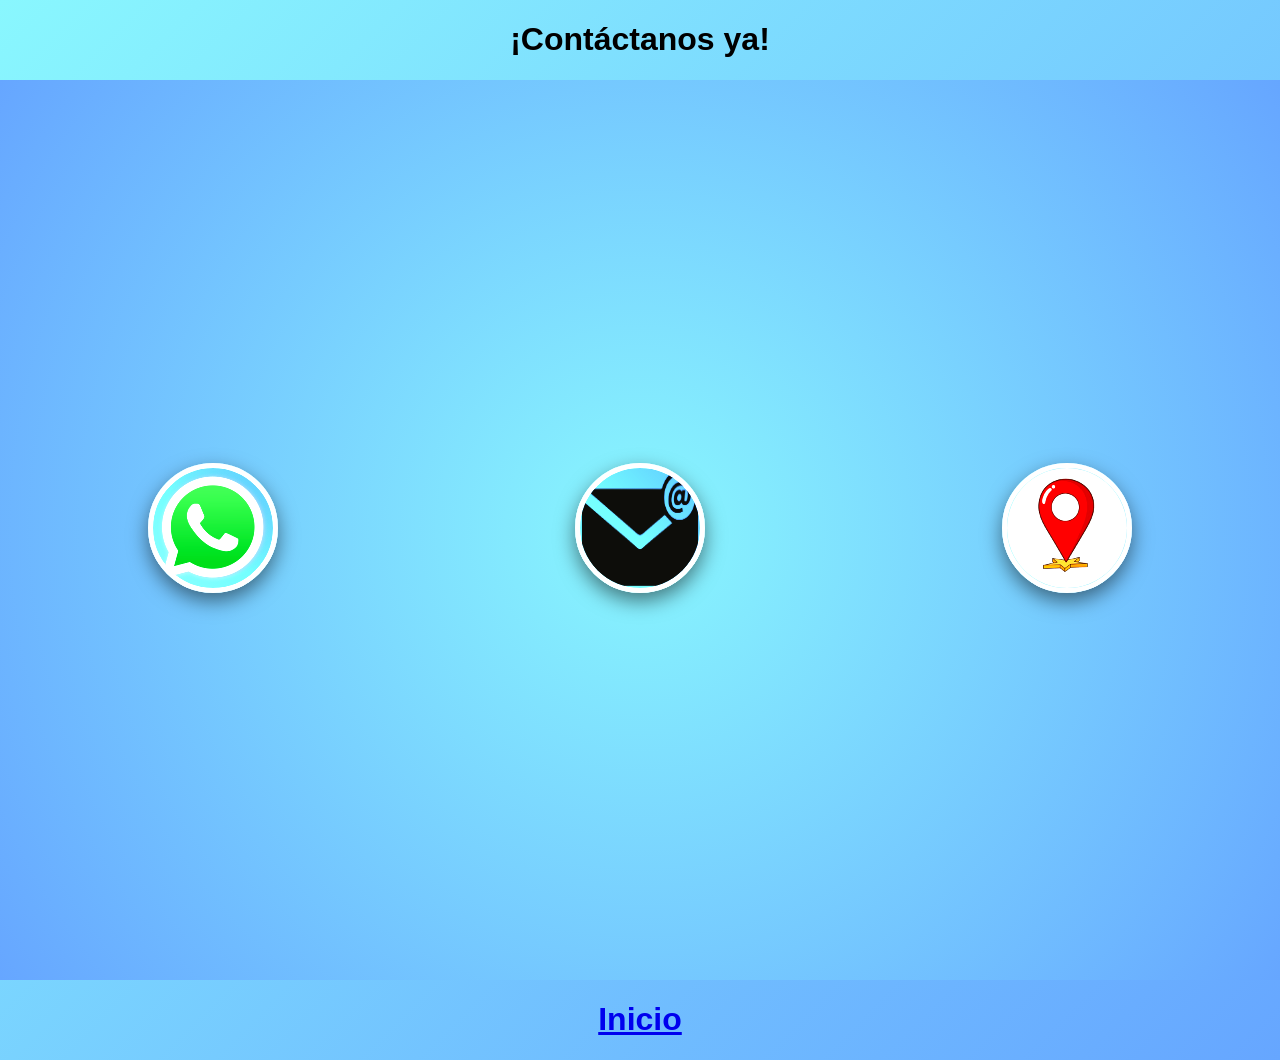
<file: Contactos-new.html>
<!DOCTYPE html>
<html>
<head>
<title>Logos Círculos</title>
<link rel="stylesheet" href="cont-2.css">

</head>
<body>
    <h1><center> ¡Contáctanos ya!</center></h1>
<section class="logos-circulos-container">
<a href="whatsaap.html" target="_blank">
<img src="WhatsApp.png" alt="Logo 1" class="logo-circulo">
</a>
<a href="correo.html" target="_blank">
<img src="correo.webp" alt="Logo 2" class="logo-circulo">
</a>
<a href="direccion.html" target="_blank">
<img src="direc 1.jpg" alt="Logo 3" class="logo-circulo">
</a>
</section>
<h1><a href="Index.html"><center>Inicio</center></a></h1>

</body>
</html>
</file>
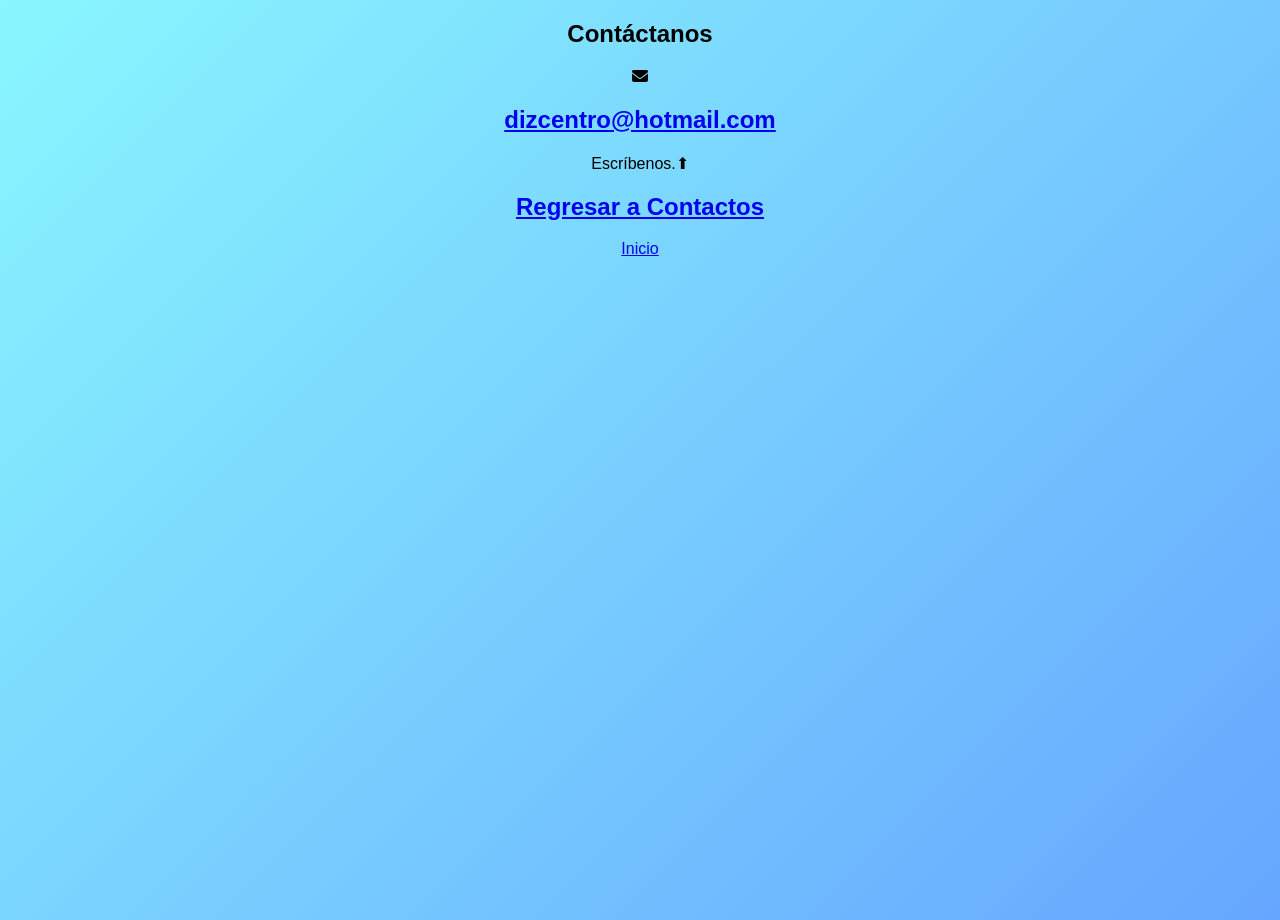
<file: correo.html>
<!DOCTYPE html>
<html lang="en">
<head>
    <meta charset="UTF-8">
    <meta name="viewport" content="width=device-width, initial-scale=1.0">
    <title>Contáctanos - Correo</title>

    <link rel="stylesheet" href="cont-2.css">
    <link rel="stylesheet" href="https://cdnjs.cloudflare.com/ajax/libs/font-awesome/6.4.0/css/all.min.css">
</head>
<body>

    <section class="contactos">
        <center>
            <h1>Contáctanos</h1>
            <div class="contacto">
                <i class="fa fa-envelope"></i>
                <h2><a href="mailto:dizcentro@hotmail.com" target="_blank">dizcentro@hotmail.com</a></h2>
                <p>Escríbenos.⬆</p>
            </div>
        </center>
    </section>

    <center>
        <h2><a href="Contactos-new.html">Regresar a Contactos</a></h2>
        <a href="Index.html" class="volver">Inicio</a>
    </center>

</body>
</html>
</file>
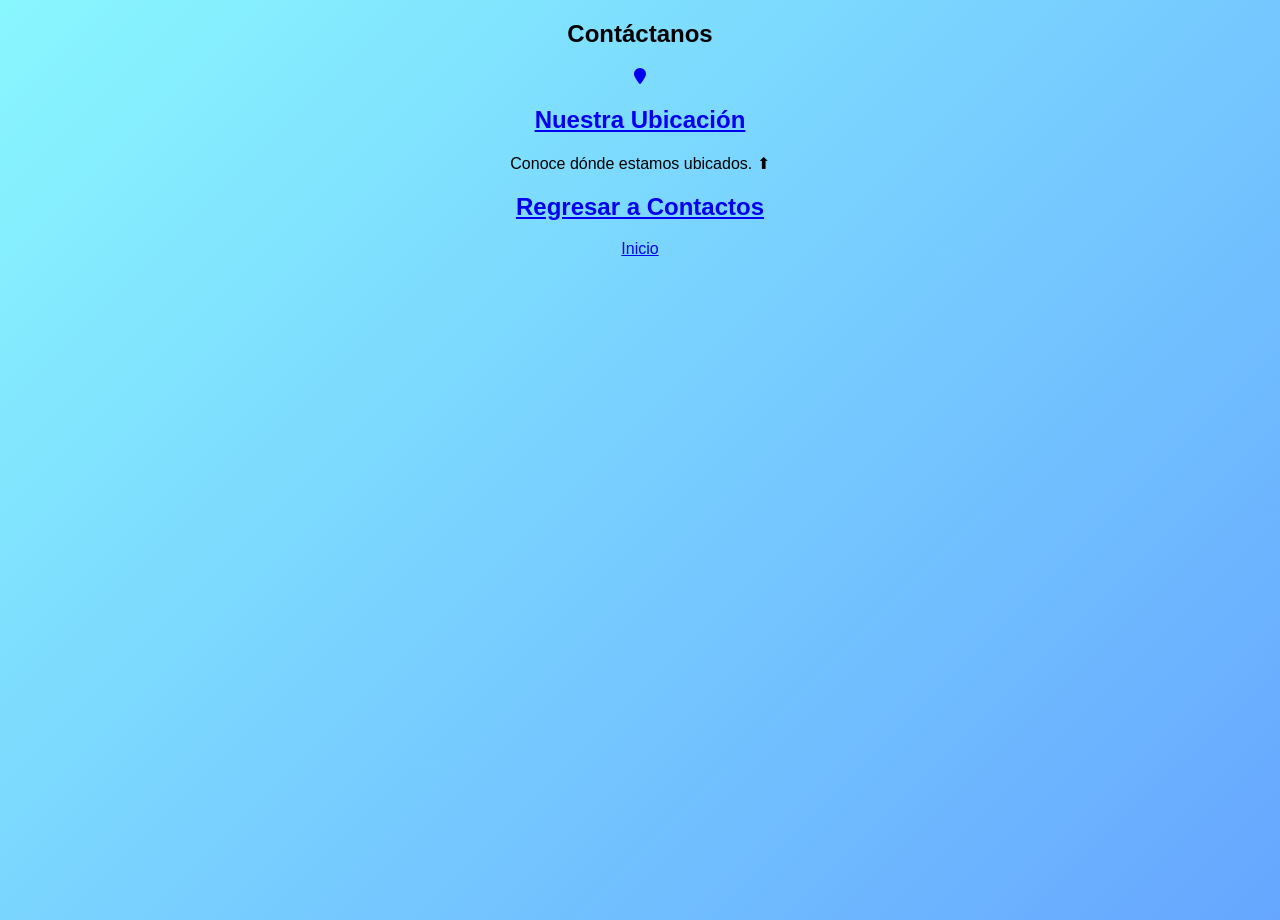
<file: direccion.html>
<!DOCTYPE html>
<html lang="es">
<head>
    <meta charset="UTF-8">
    <meta name="viewport" content="width=device-width, initial-scale=1.0">
    <title>Ubicación</title>

    <link rel="stylesheet" href="cont-2.css">
    <link rel="stylesheet" href="https://cdnjs.cloudflare.com/ajax/libs/font-awesome/6.4.0/css/all.min.css">
</head>
<body>

    <section class="contactos">
        <center>
            <h1>Contáctanos</h1>
            <div class="contacto">
                <a href="https://maps.app.goo.gl/uX4hqnnpWNLrAy759" target="_blank">
                    <i class="fa fa-map-marker"></i>
                    <h2>Nuestra Ubicación</h2>
                </a>
                <p>Conoce dónde estamos ubicados. ⬆</p>
            </div>
        </center>
    </section>

    <center>
        <h2><a href="Contactos-new.html">Regresar a Contactos</a></h2>
        <a href="Index.html" class="volver">Inicio</a>
    </center>

</body>
</html>
</file>
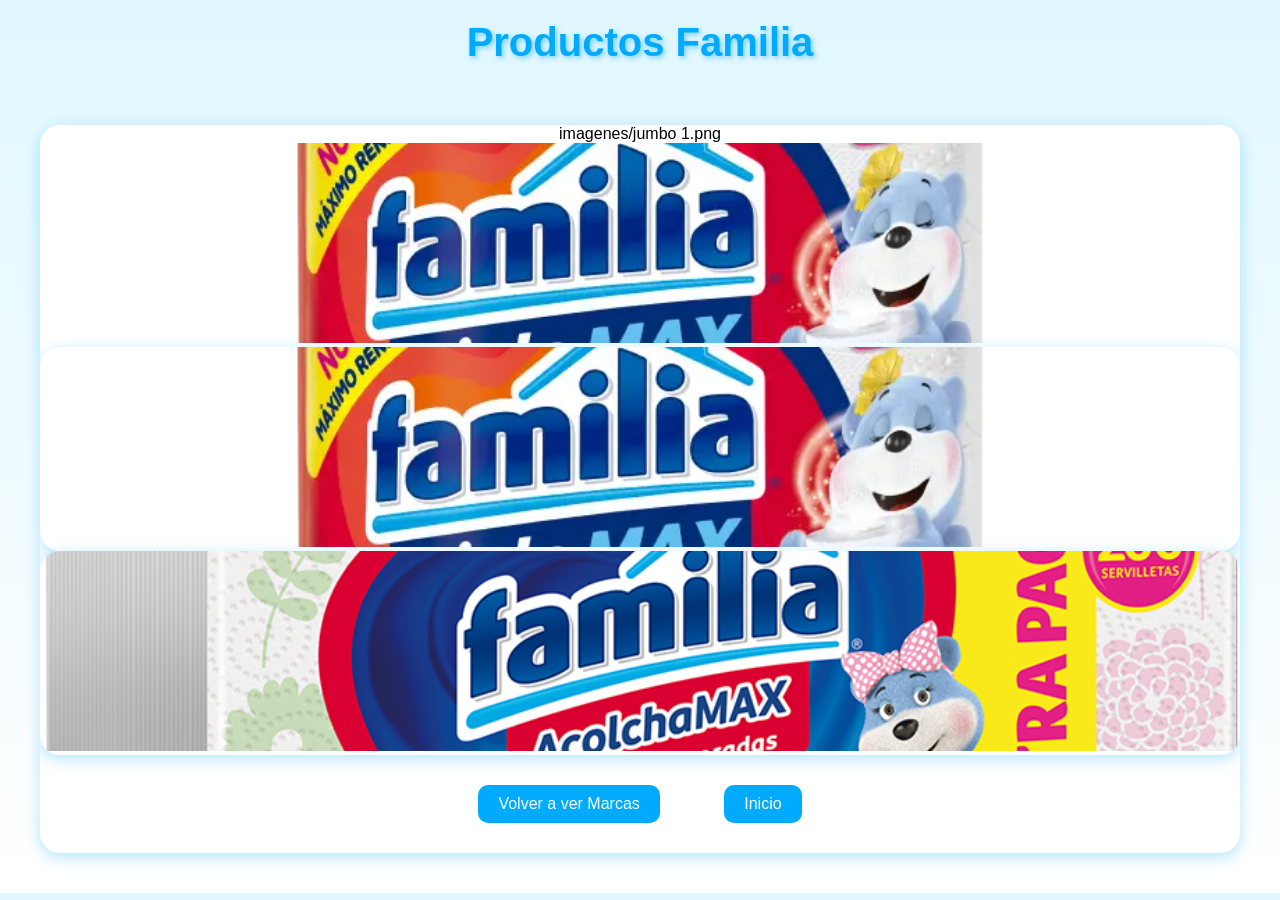
<file: Marca1.html>
<!DOCTYPE html>
<html lang="en">
<head>
    <meta charset="UTF-8">
    <title>Marca 1 - Productos</title>
    <link rel="stylesheet" href="Style.css">
</head>
<body>
    <h1>Productos Familia</h1>
    <div class="productos-container">
        <div class="producto">  imagenes/jumbo 1.png
            <img src="imagenes/triplemax.webp" alt="Producto 1">
        <div class="producto">
            <div class="imagen-principal">
                <img src="imagenes/triplemax.webp" alt="Producto 1" id="imagen-principal-1">
            </div>
            <div class="info">
                <h2>Producto 1</h2>
                <p>El nuevo Familia® TripleMAX, el único Papel Higiénico Familia® 3 hojas con tecnología que bloquea los malos olores. 
                    Con un Máximo Rendimiento. comparado con el rendimiento de papel higiénico Familia AromaMAX 
                    Encúentralo en tu tienda más cercana</p>
                <div class="presentaciones">
                    <img src="imagenes/tri max 1.webp" alt="Presentación 1" class="miniatura" onclick="cambiarImagen('imagen-principal-1', 'imagenes/tri max 1.webp')">
                    <img src="imagenes/tri max 2.webp" alt="Presentación 2" class="miniatura" onclick="cambiarImagen('imagen-principal-1', 'imagenes/tri max 2.webp')">
                    <img src="imagenes/tri max 3.webp" alt="Presentación 3" class="miniatura" onclick="cambiarImagen('imagen-principal-1', 'imagenes/tri max 3.webp')">
                    <img src="imagenes/tri max 4.webp" alt="Presentación 4" class="miniatura" onclick="cambiarImagen('imagen-principal-1', ' imagenes/tri max 4.webp')">
                </div>
                <a href="mailto:ventas@marca1.com?subject=Compra Producto 1" class="boton-comprar">Comprar</a>
            </div>
        </div>
        <div class="producto">
            <img src="imagenes/acolchamax servilletas decorada x200 2.png" alt="Producto 1">
            <div class="info">
                <h2>Producto 1</h2>
                <p> </p>
                <a href="mailto:ventas@marca1.com?subject=Compra Producto 2" class="boton-comprar">Comprar</a>
            </div>
        </div>

    <a href="Marcas.html" class="volver">Volver a ver Marcas</a>
    <a href="Index.html" class="volver">Inicio</a>
    <script>
        function cambiarImagen(idImagen, nuevaSrc) {
            document.getElementById(idImagen).src = nuevaSrc;
        }
    </script>
</body>
</html>
</file>
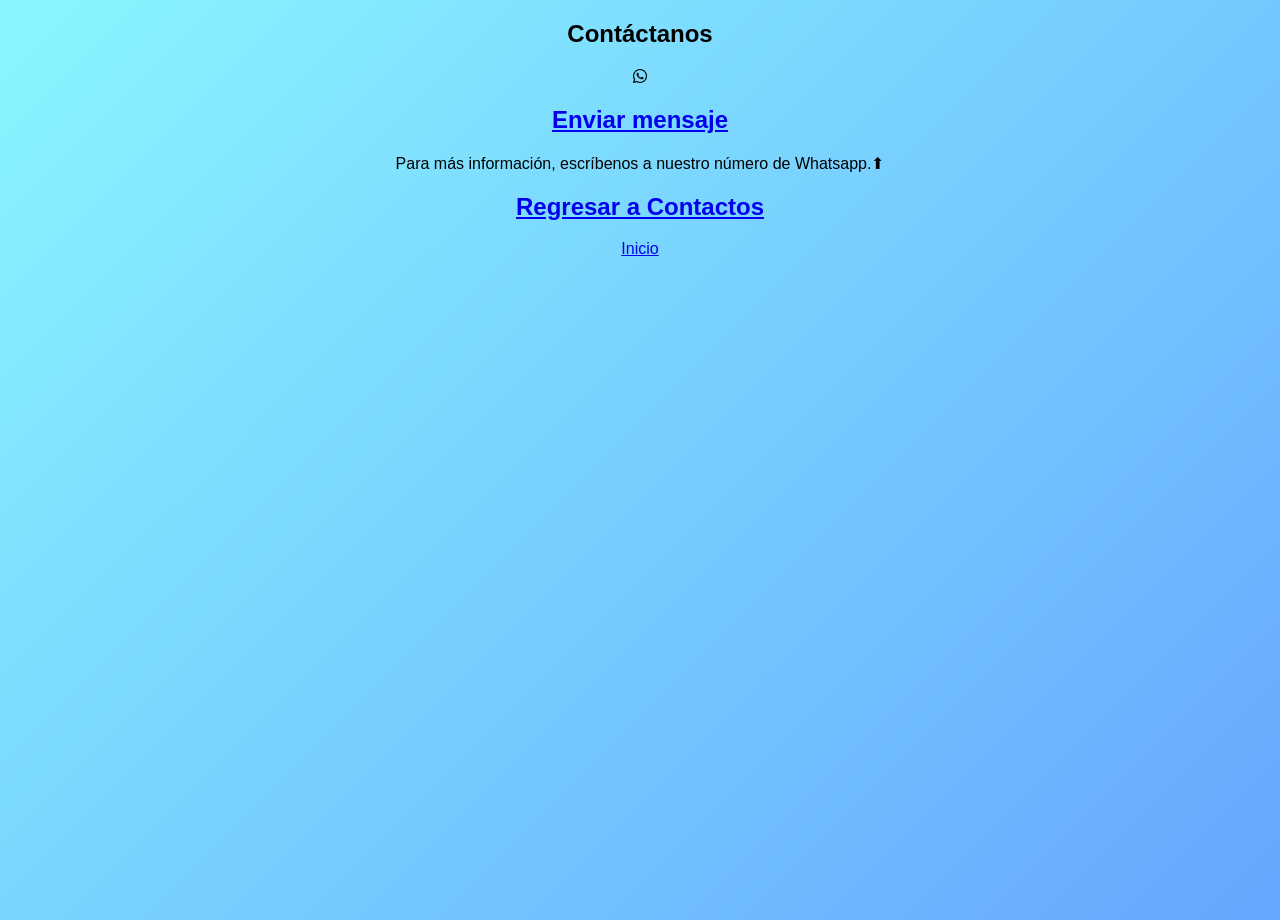
<file: whatsaap.html>
<!DOCTYPE html>
<html lang="en">
<head>
    <meta charset="UTF-8">
    <meta name="viewport" content="width=device-width, initial-scale=1.0">
    <title>Contáctanos</title>
    <link rel="stylesheet" href="cont-2.css">
    <link rel="stylesheet" href="https://cdnjs.cloudflare.com/ajax/libs/font-awesome/6.4.0/css/all.min.css">
</head>
<body>

    <section class="contactos">
      <center> 
      <h1>Contáctanos</h1>
        <div class="contacto">
            <i class="fab fa-whatsapp"></i>
            <h2><a href="https://wa.me/+593987080987" target="_blank">Enviar mensaje</a></h2>
            <p>Para más información, escríbenos a nuestro número de Whatsapp.⬆</p>
          </div>
        </center>
    </section>

    <center> 
    <h2><a href="Contactos-new.html">Regresar a Contactos</a></h2>
    <a href="Index.html" class="volver">Inicio</a>
    </center>

</body>
</html>
</file>
<file: cont-2.css>
body {
    font-family: Arial, sans-serif;
    margin: 0;
    padding: 0;
    background: linear-gradient(135deg, #89f7fe, #66a6ff); /* Fondo azul a celeste */
    min-height: 100vh;
}

/* Encabezado */
header {
    background: linear-gradient(to right, #0052D4, #4364F7, #6FB1FC); /* Azul difuminado */
    color: #fff;
    padding: 20px;
    text-align: center;
    border-bottom: 5px solid #ffffff; /* Borde blanco */
    box-shadow: 0 5px 15px rgba(0, 0, 0, 0.6); /* Sombra fuerte */
}

/* Navegación */ m
nav ul {
    list-style: none;
    margin: 0;
    padding: 0;
    display: flex;
    justify-content: space-between;
}

nav ul li {
    margin-right: 20px;
}

nav a {
    color: #fff;
    text-decoration: none;
    font-weight: bold;
    transition: color 0.3s ease, transform 0.3s ease;
}

nav a:hover {
    color: #89f7fe;
    transform: scale(1.2);
}

/* Contenedor principal */
.logos-circulos-container {
    display: flex;
    justify-content: space-around;
    align-items: center;
    height: 100vh;
    perspective: 1000px; /* Perspectiva 3D */
    background: radial-gradient(circle at center, #89f7fe 0%, #66a6ff 100%); /* Gradiente azul celeste */
}

/* Logos */
.logo-circulo {
    width: 120px;
    height: 120px;
    border-radius: 50%;
    border: 5px solid #ffffff; /* Borde blanco */
    background: linear-gradient(45deg, #89f7fe, #66a6ff); /* Fondo azul-celeste en el logo */
    box-shadow: 0 8px 20px rgba(0, 0, 0, 0.5); /* Sombra profunda */
    backdrop-filter: blur(8px); /* Difuminado (filtro de fondo) */
    filter: brightness(1.1) contrast(1.2) saturate(1.2); /* Filtros extra */
    transition: 
        transform 0.5s ease, 
        filter 0.5s ease, 
        box-shadow 0.5s ease;
    margin: 20px;
    animation: float 4s ease-in-out infinite; /* Animación */
}

/* Al pasar el mouse */
.logo-circulo:hover {
    transform: rotateY(360deg) scale(1.2) translateZ(50px); /* Transformaciones 3D */
    filter: brightness(1.4) saturate(1.5) blur(2px); /* Brillo, saturación y ligero blur */
    box-shadow: 0 15px 30px rgba(0, 0, 0, 0.7);
}

/* Animación de "flotar" */
@keyframes float {
    0%, 100% {
        transform: translateY(0) rotateZ(0deg);
    }
    50% {
        transform: translateY(-20px) rotateZ(5deg);
    }
}
</file>
<file: Style.css>
body {
    background: linear-gradient(to bottom, #e0f7ff, #ffffff);
    font-family: 'Arial', sans-serif;
    text-align: center;
    margin: 0;
    padding: 0;
}

h1 {
    color: #00aaff;
    margin: 20px;
    font-size: 2.5em;
    text-shadow: 2px 2px 5px rgba(0, 170, 255, 0.5);
}

/* Estilos de los logos */
.logos-container {
    display: flex;
    justify-content: center;
    flex-wrap: wrap;
    gap: 30px;
    margin-top: 50px;
}

.logo-link {
    perspective: 1000px;
}

.logo {
    width: 120px;
    height: 120px;
    border-radius: 50%;
    border: 4px solid #00aaff;
    box-shadow: 0 0 20px #00aaff;
    transition: transform 0.8s ease, box-shadow 0.8s ease;
    animation: brillar 2s infinite alternate;
}

.logo:hover {
    transform: rotateY(180deg) scale(1.2);
    box-shadow: 0 0 40px #00ccff;
}

@keyframes brillar {
    0% { box-shadow: 0 0 15px #00aaff; }
    100% { box-shadow: 0 0 30px #00ccff; }
}

/* Productos */
.productos-container {
    display: grid;
    grid-template-columns: repeat(auto-fit, minmax(250px, 1fr));
    gap: 30px;
    padding: 40px;
}

.producto {
    position: relative;
    background: white;
    border-radius: 20px;
    overflow: hidden;
    box-shadow: 0 4px 15px rgba(0, 170, 255, 0.3);
    transition: transform 0.6s ease, box-shadow 0.6s ease;
    transform-style: preserve-3d;
}

.producto img {
    width: 100%;
    height: 200px;
    object-fit: cover;
}

.producto:hover {
    transform: rotateY(10deg) rotateX(10deg) scale(1.05);
    box-shadow: 0 10px 25px rgba(0, 170, 255, 0.5);
}

.info {
    position: absolute;
    top: 0;
    left: 0;
    right: 0;
    bottom: 0;
    background: rgba(0, 170, 255, 0.9);
    color: white;
    opacity: 0;
    transition: opacity 0.5s;
    display: flex;
    flex-direction: column;
    align-items: center;
    justify-content: center;
    padding: 20px;
}

.producto:hover .info {
    opacity: 1;
}

.boton-comprar {
    background: white;
    color: #00aaff;
    padding: 10px 20px;
    margin-top: 10px;
    border-radius: 10px;
    text-decoration: none;
    font-weight: bold;
    transition: background 0.3s, color 0.3s;
}

.boton-comprar:hover {
    background: #00aaff;
    color: white;
}

/* Botón de volver */
.volver {
    display: inline-block;
    margin: 30px;
    padding: 10px 20px;
    background: #00aaff;
    color: white;
    border-radius: 10px;
    text-decoration: none;
    transition: background 0.3s;
}
button:hover, .contenedor-galeria img:hover {
    transform: scale(1.1);
    box-shadow: 0 0 15px rgba(0, 255, 255, 0.8);
  }
  .logo-cubo {
    display: none;
  }
.volver:hover {
    background: #0099dd;
}
/* actalizado para presentacion con imagenes */
.imagen-principal img {
    width: 100%;
    height: 200px;
    object-fit: cover;
    transition: transform 0.5s;
}

.imagen-principal img:hover {
    transform: scale(1.05);
}

.presentaciones {
    display: flex;
    justify-content: center;
    gap: 10px;
    margin-top: 10px;
}

.miniatura {
    width: 50px;
    height: 50px;
    border-radius: 10px;
    object-fit: cover;
    cursor: pointer;
    border: 2px solid #00aaff;
    transition: transform 0.3s, border-color 0.3s;
}

.miniatura:hover {
    transform: scale(1.2);
    border-color: #0099dd;
}
</file>
